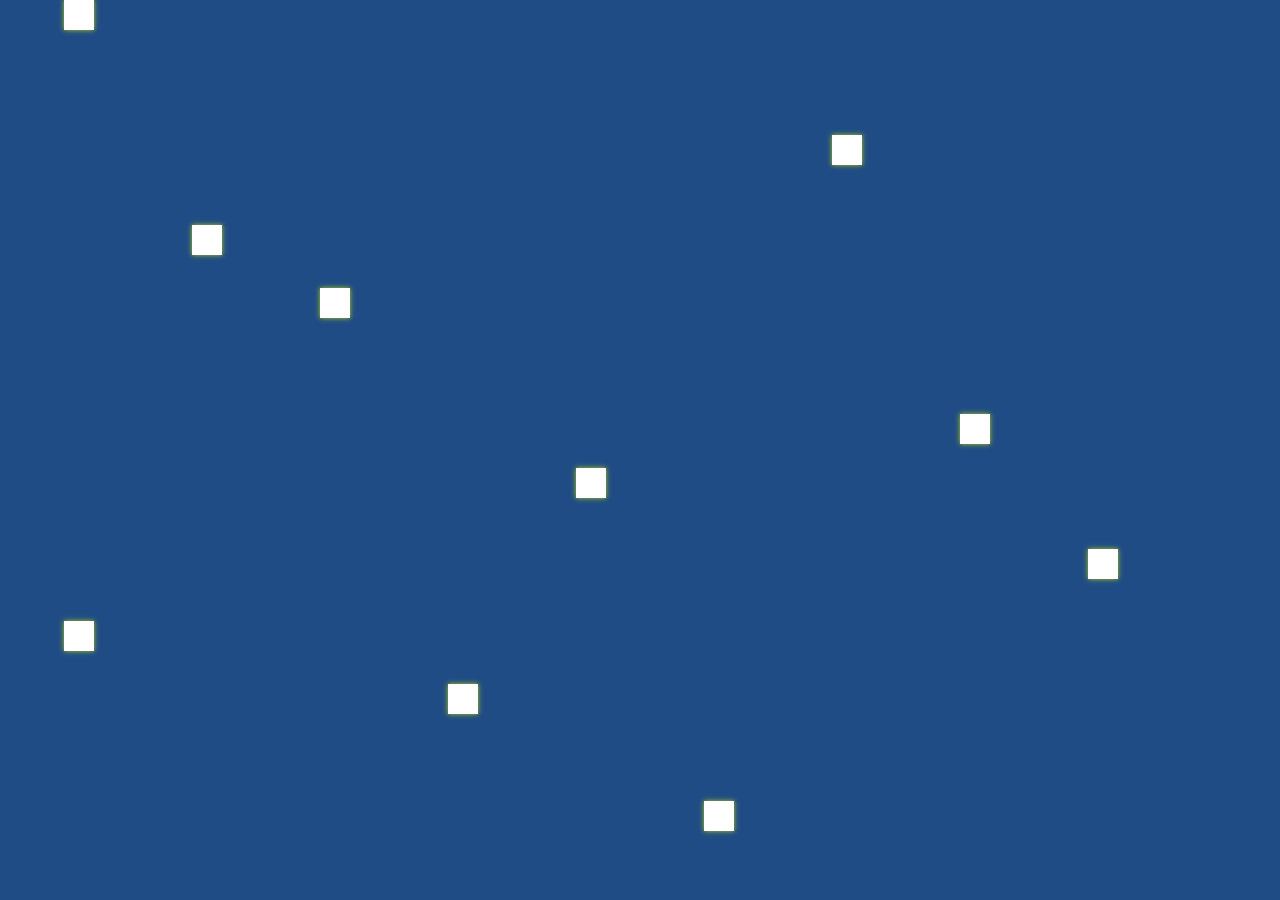
<file: index.html>
<!DOCTYPE html>
<html>
    <head>
        <title>CSS Animasi Theo 9A 24</title>
        <link rel = "stylesheet" href="styles.css">
    </head>
    <body>
        <div class = "wrapper">
            <div class="box">
                <div></div>
                <div></div> 
                <div></div>
                <div></div>
                <div></div>
                <div></div>
                <div></div>
                <div></div>
                <div></div>
                <div></div> 
            </div>
        </div>
 </body>
</html>
</file>
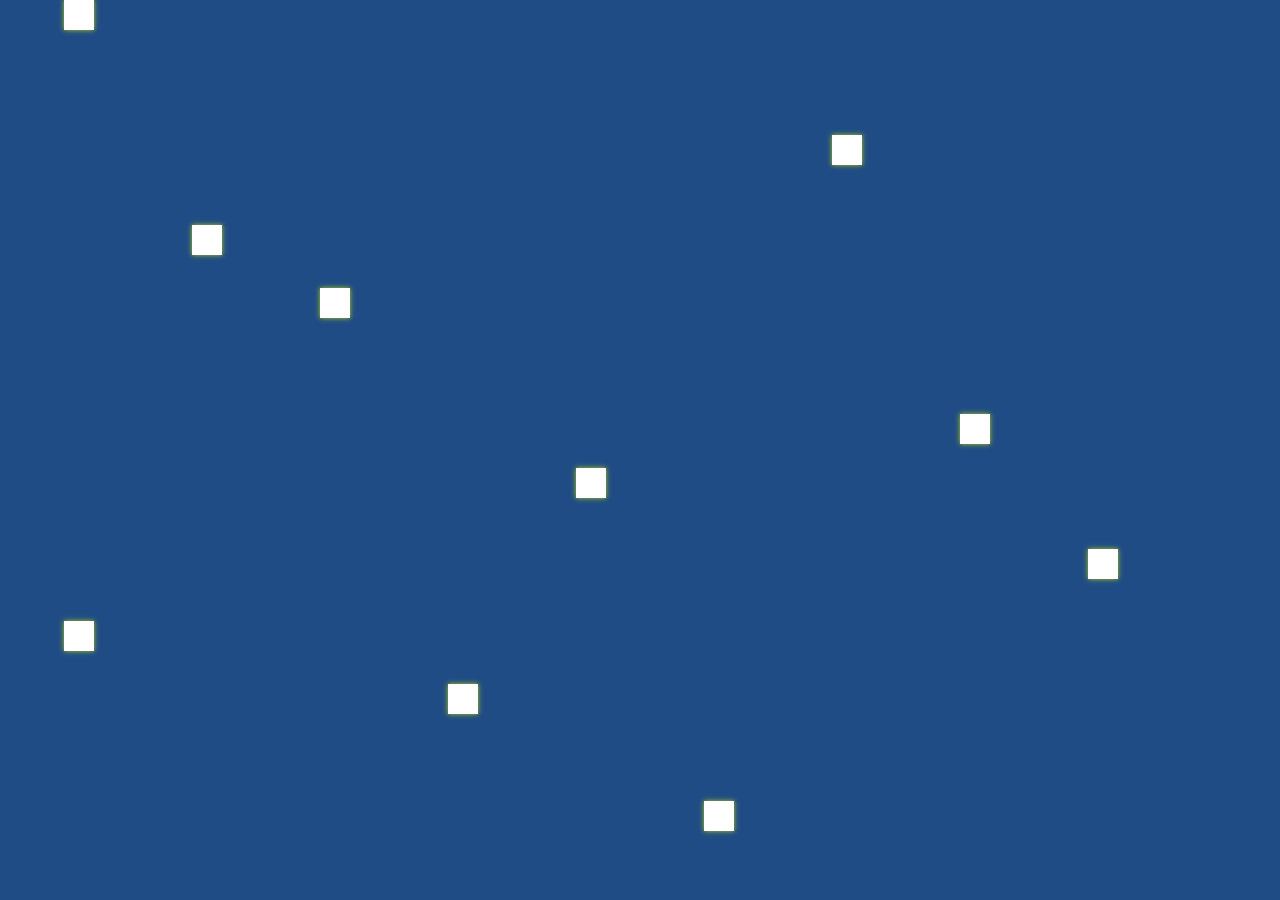
<file: awkakwoakwoawok.htm>
<!DOCTYPE html>
<html>
    <head>
        <title>CSS Animasi Theo 9A 24</title>
        <link rel = "stylesheet" href="styles.css">
    </head>
    <body>
        <div class = "wrapper">
            <div class="box">
                <div></div>
                <div></div> 
                <div></div>
                <div></div>
                <div></div>
                <div></div>
                <div></div>
                <div></div>
                <div></div>
                <div></div> 
            </div>
        </div>
 </body>
</html>
</file>
<file: styles.css>
body{
    margin:0;
    padding:0; 
}
.wrapper{
    position: absolute;
    width: 100%;
    height: 100%;
    overflow:hidden;
    background: rgb(32, 76, 133);
}
.box div{
    position: absolute;
    width: 30px;
    height: 30px;
    background-color: white;
    box-shadow: 0px 0px 5px rgb(177, 204, 21);
}
.box div:nth-child(1){
    top:0%;
    left: 5%;
    animation: animate 19s linear infinite;
}
.box div:nth-child(2){
    top:25%;
    left: 15%;
    animation: animate 14s linear infinite;
}
.box div:nth-child(3){
    top:32%;
    left: 25%;
    animation: animate 8s linear infinite;
}
.box div:nth-child(4){
    top:76%;
    left: 35%;
    animation: animate 11s linear infinite;
}
.box div:nth-child(5){
    top:52%;
    left: 45%;
    animation: animate 89s linear infinite;
}
.box div:nth-child(6){
    top:89%;
    left: 55%;
    animation: animate 31s linear infinite;
}
.box div:nth-child(7){
    top:15%;
    left: 65%;
    animation: animate 3s linear infinite;
}
.box div:nth-child(8){
    top:46%;
    left: 75%;
    animation: animate 8s linear infinite;
}
.box div:nth-child(9){
    top:61%;
    left: 85%;
    animation: animate 5s linear infinite;
}

.box div:nth-child(10){
    top:69%;
    left: 5%;
    animation: animate 10s linear infinite;
}

@keyframes animate{
    0%{
        transform: scale(0) translateY(0) rotate(0);
        opacity:1;
    }
    100%{
        transform: scale(1) translateY(-150px) rotate(360deg);
        opacity:0;
    }
}
</file>
